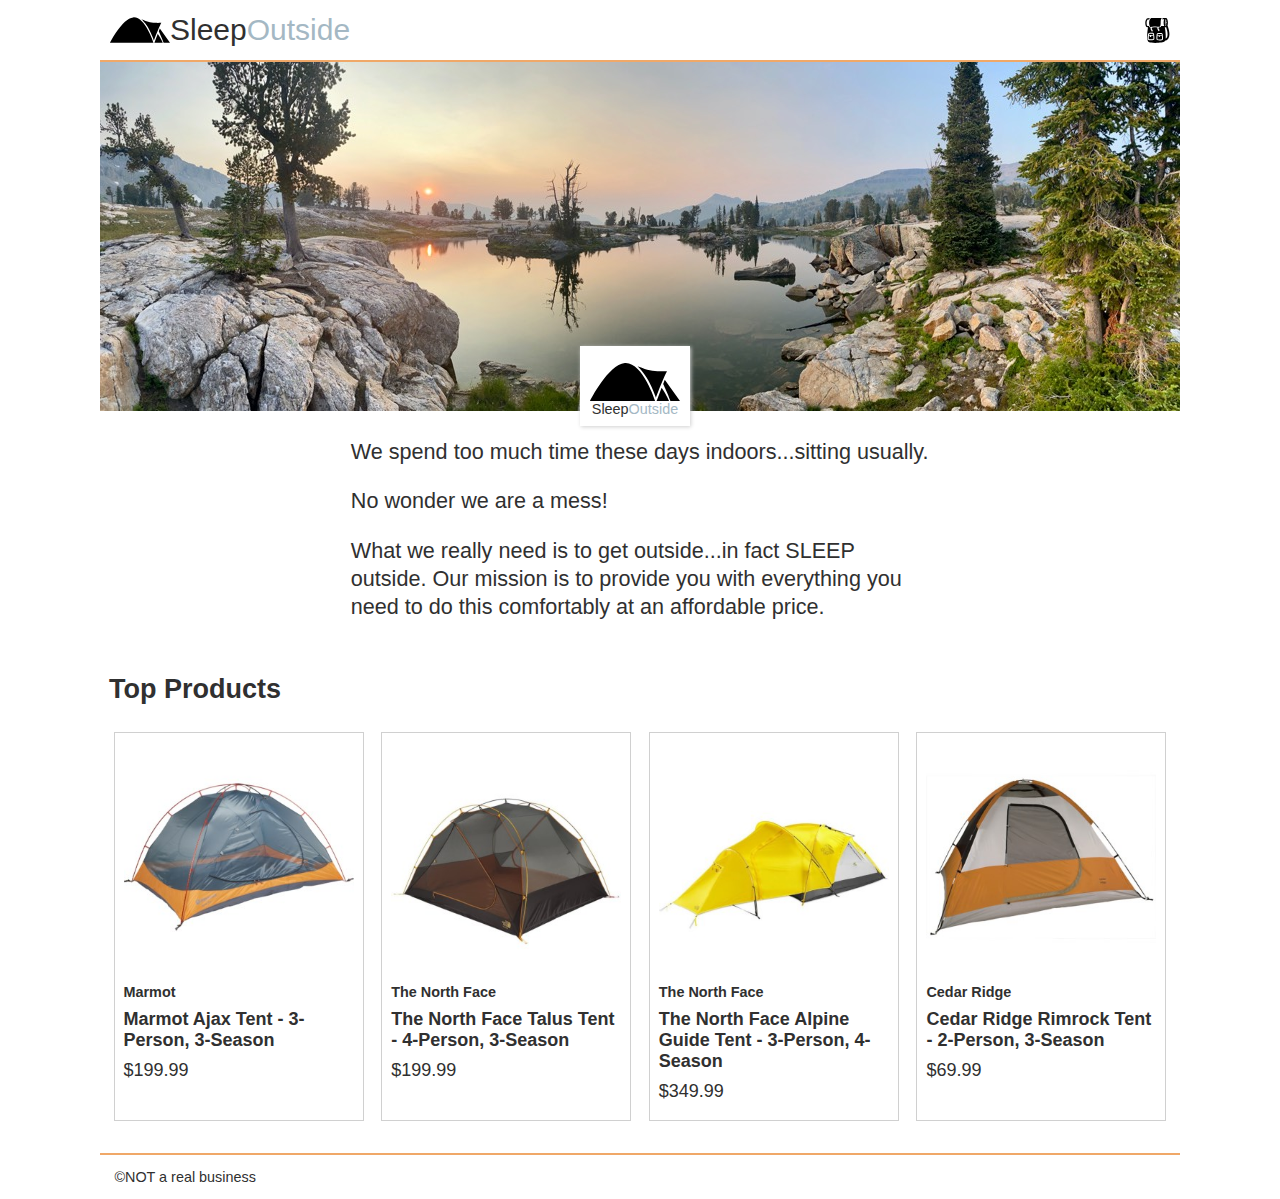
<file: index.html>
<!doctype html>
<html lang="en">
  <head>
    <meta charset="UTF-8" />
    <meta name="viewport" content="width=device-width, initial-scale=1.0" />
    <title>Sleep Outside | Home</title>
    <script type="module" crossorigin src="/assets/main-BDH1RrsC.js"></script>
    <link rel="modulepreload" crossorigin href="/assets/utils-twQD2Llt.js">
    <link rel="modulepreload" crossorigin href="/assets/ProductData-Dx0C3TkS.js">
    <link rel="stylesheet" crossorigin href="/assets/utils-hjA2ImR_.css">
  </head>
  <body>
    <header class="divider">
      <div class="logo">
        <img src="./images/noun_Tent_2517.svg" alt="tent image for logo" />
        <a href="index.html"> Sleep<span class="highlight">Outside</span></a>
      </div>
      <div class="cart">
        <a href="cart/index.html">
          <svg xmlns="http://www.w3.org/2000/svg" viewBox="0 0 100 100">
            <path
              d="M18.9 32.6c1.1 2.4 2.5 3.3 5.4 3.3 1.6 0 3.6-0.3 5.9-0.6 3.2-0.5 6.9-1 11.2-1 2.1 0 4.3 0.1 6.4 0.3 2.1 0.1 4.2 0.3 6.1 0.3 3.2 0 5.2-0.4 5.9-1.2 2.7-2.7 2.8-8.8 2.9-14.6 0.1-6.7 0.2-14.5 4.6-18.7 -0.5 0-1 0-1.6 0 -14.2 0-37.5 0-41.1 0C15.6 6.2 14.9 23.6 18.9 32.6z"
            />
            <path
              d="M90.1 29.7c1-3.3 1.5-7.3 1.5-11.2 0-9-2.7-18.8-8.6-18.8 -0.1 0-0.2 0-0.3 0L77.8-0.1c-0.3 0.2-0.8 0.3-1.1 0.4 0 0 0 0 0 0 -0.2 0-0.3 0-0.4 0 -4.5 0.1-7 1.8-8.4 4.9l8.9-0.1c-1.6 3.6-2.4 8.7-2.4 13.5 0 4.9 0.8 9.9 2.5 13.6l-12.3 0c-0.2 0.4-0.4 0.8-0.6 1.2 -0.2 0.4-0.4 0.7-0.6 1.1 -0.1 0.1-0.1 0.2-0.2 0.3 -0.3 0.4-0.5 0.7-0.9 1.1 0 0 0 0 0 0 0 0-0.1 0.1-0.1 0.1 -0.1 0.1-0.2 0.2-0.4 0.3 -0.2 0.1-0.4 0.3-0.6 0.4 0 0 0 0 0 0 -0.4 0.2-0.9 0.4-1.4 0.6 -1.3 0.4-2.9 0.6-4.9 0.7 -0.5 1.5-1.1 4.1 0 5.5l3.1 3.9 0 0.8c0 2.8-2.3 4.8-2.8 5.2l-3-3.8c0.3-0.2 0.5-0.5 0.7-0.8l-1.8-2.3c-2.2-2.7-1.8-6.3-1.2-8.7 -0.7 0-1.4-0.1-2-0.1 -2.1-0.1-4.3-0.3-6.2-0.3 -4.1 0-7.7 0.5-10.8 1 -1 0.2-2 0.3-3 0.4 -0.5 1.5-1.2 4.4-0.1 5.9l3.1 4 0 0.8c0 2.8-2.3 4.8-2.8 5.2l-3.1-3.8c0.3-0.2 0.6-0.6 0.7-0.9l-1.8-2.4c-2.1-2.8-1.8-6.3-1.2-8.7 -1.6-0.2-2.9-0.8-4-1.7h0c-0.8-0.6-1.4-1.4-2-2.4 -0.1-0.1-0.2-0.3-0.2-0.5 -0.1-0.2-0.2-0.4-0.3-0.6 -0.3-0.6-0.5-1.2-0.7-1.8l-5.6 0c-1-0.3-3.5-4.8-3.5-13.2 0-8.1 3.7-13.1 4.9-13.2L16.4 5.6c0.9-1.9 2-3.7 3.4-5.2L11.2 0.5c-5.4 0-10.1 8.6-10.1 18.4 0 8.9 2.7 18.4 8.6 18.4h2.4c-1.8 10.7-6.6 43 0.4 56.5 0.7 1.4 4.3 3.4 12.2 4.6 20.2 3.1 49.8-0.5 54.6-5.3 0.7-0.7 1.3-1.7 1.8-2.9 2-0.3 8.2-1.7 12.4-8.4C100.1 71.5 98.9 53.9 90.1 29.7zM35.6 87.1c-2.6 2-10.5 2.1-12.1 2.1 0 0 0 0 0 0 -3.9 0-9-0.4-10.8-2.3 -2.6-2.7-1.5-13-0.6-19.1 -0.1-1.9 0-5.8 2.2-7.2 1.9-1.2 8.7-1.3 11.6-1.3 6.4 0 7.4 0.6 7.8 0.9 3 1.8 3.1 5.6 2.6 7.8C37.7 75.5 38.6 84.8 35.6 87.1zM70.1 87.5c-2.6 2-10.5 2.1-12.1 2.1 0 0 0 0 0 0 -3.9 0-9-0.4-10.8-2.3 -2.6-2.7-1.5-13-0.6-19.1 -0.1-1.9 0-5.8 2.2-7.2 1.9-1.2 8.7-1.3 11.6-1.3 6.4 0 7.4 0.6 7.8 0.9 3 1.8 3.1 5.6 2.6 7.8C72.2 76 73.1 85.3 70.1 87.5zM85.9 12.3c-0.6-1.3-1.3-2.2-1.9-2.5 -0.5-0.3-1-0.3-1.4 0 -1.7 1.1-3.2 12.2-0.6 17.9 0.4 0.9 0.9 1.1 1.3 1.1 0.1 0 0.2 0 0.3 0 1.8-0.5 2.1-6.2 1.7-8.6l-1.6 0.2c0.3 2.2 0 5.1-0.4 6.3 -2.1-5.3-0.8-14.1 0.1-15.5 0.8 0.6 2.2 3.5 3.1 8 -0.1 7.9-2.4 12.3-3.4 12.8 -1-0.5-3.4-5.2-3.4-13.5 0-8.3 2.4-13 3.4-13.5C83.7 5.4 85.1 7.9 85.9 12.3zM87.3 77.7c-1.4 2.3-3.1 3.6-4.6 4.3 1.2-12.2-1-31-3.5-44.7h3.3c0.1 0 0.3 0 0.4 0 0.6 0 1.2-0.1 1.8-0.4C92.8 60.7 90.7 72.2 87.3 77.7z"
            />
            <path
              d="M24.7 71v5h-5.2v-5.4c-1.4-0.3-2.7-0.6-3.7-0.9 -0.9 6.8-1.1 13.3-0.3 14.5 0.4 0.3 2.9 1.1 8 1.1h0c5 0 8.8-0.7 9.7-1.3 0.8-1.3 0.6-7.7-0.4-14.4C30.7 70.1 27.5 70.8 24.7 71z"
            />
            <path
              d="M58.8 68.9c2.9-0.1 6.4-0.9 8.3-1.4 0.1-0.8 0.3-2.8-0.7-3.5 -0.5-0.2-2.5-0.4-5.9-0.4 -4.9 0-8.6 0.4-9.5 0.7 -0.3 0.5-0.5 1.9-0.5 3.3C52.5 68.1 56 69 58.8 68.9z"
            />
            <path
              d="M24.3 68.4c2.9-0.1 6.4-0.9 8.3-1.4 0.1-0.8 0.3-2.8-0.7-3.5 -0.5-0.2-2.5-0.4-5.9-0.4 -4.9 0-8.6 0.4-9.5 0.7 -0.3 0.5-0.5 1.9-0.5 3.3C18 67.7 21.5 68.6 24.3 68.4z"
            />
            <path
              d="M60.1 71.4v3.3h-5.2v-3.4c-1.7-0.3-3.3-0.7-4.6-1 -0.9 6.8-1.1 13.3-0.3 14.5 0.4 0.3 2.9 1.1 8 1.1h0c5 0 8.8-0.7 9.7-1.3 0.8-1.3 0.6-7.7-0.4-14.4C65.5 70.5 62.7 71.1 60.1 71.4z"
            />

            <!-- <text x="0" y="115" fill="#000000" font-size="5px" font-weight="bold" font-family="'Helvetica Neue', Helvetica, Arial-Unicode, Arial, Sans-serif">Created by Natalia Woodroffe</text>
            <text x="0" y="120" fill="#000000" font-size="5px" font-weight="bold" font-family="'Helvetica Neue', Helvetica, Arial-Unicode, Arial, Sans-serif">from the Noun Project</text> -->
          </svg>
        </a>
      </div>
    </header>
    <main class="divider">
      <div class="hero">
        <img
          src="./images/banner-sm.jpg"
          srcset="images/banner-sm.jpg 500w, images/banner.jpg"
          alt="image of a high mountain lake"
        />
        <div class="logo logo--square">
          <img src="./images/noun_Tent_2517.svg" alt="tent image for logo" />
          <div>Sleep<span class="highlight">Outside</span></div>
        </div>
      </div>
      <section class="mission">
        <p>We spend too much time these days indoors...sitting usually.</p>
        <p>No wonder we are a mess!</p>
        <p>
          What we really need is to get outside...in fact SLEEP outside. Our
          mission is to provide you with everything you need to do this
          comfortably at an affordable price.
        </p>
      </section>
      <section class="products">
        <h2>Top Products</h2>
        <ul class="product-list"></ul>
      </section>
    </main>
    <footer>&copy;NOT a real business</footer>
  </body>
</html>
</file>
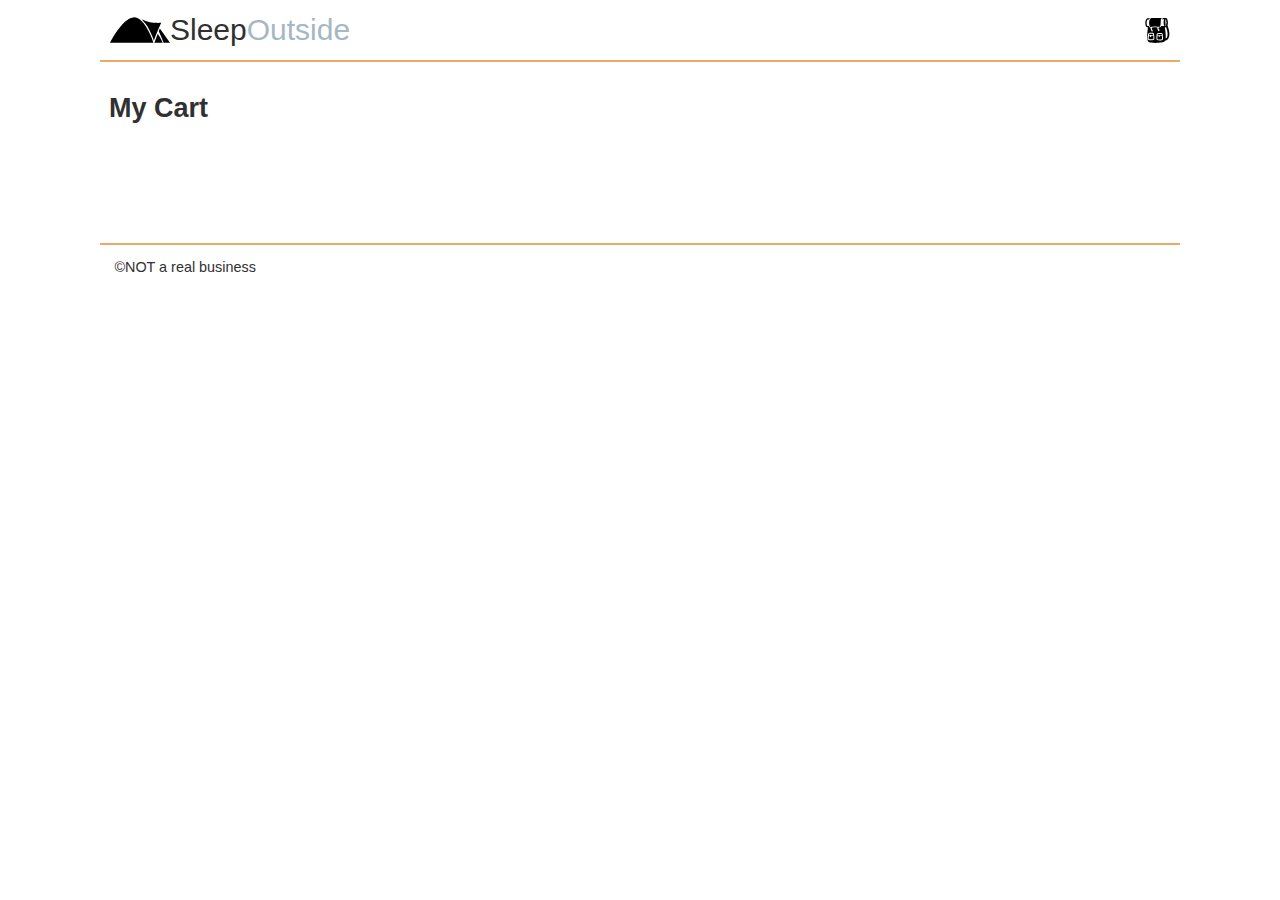
<file: cart/index.html>
<!doctype html>

<html lang="en">
  <head>
    <meta charset="UTF-8" />

    <meta name="viewport" content="width=device-width, initial-scale=1.0" />

    <title>Sleep Outside | Cart</title>


    <script type="module" crossorigin src="/assets/cart-lir0EGrj.js"></script>
    <link rel="modulepreload" crossorigin href="/assets/utils-twQD2Llt.js">
    <link rel="stylesheet" crossorigin href="/assets/utils-hjA2ImR_.css">
  </head>

  <body>
    <header class="divider">
      <div class="logo">
        <img src="../images/noun_Tent_2517.svg" alt="tent image for logo" />
        <a href="../index.html"> Sleep<span class="highlight">Outside</span></a>
      </div>

      <div class="cart">
        <a href="../cart/index.html">
          <svg xmlns="http://www.w3.org/2000/svg" viewBox="0 0 100 100">
            <path
              d="M18.9 32.6c1.1 2.4 2.5 3.3 5.4 3.3 1.6 0 3.6-0.3 5.9-0.6 3.2-0.5 6.9-1 11.2-1 2.1 0 4.3 0.1 6.4 0.3 2.1 0.1 4.2 0.3 6.1 0.3 3.2 0 5.2-0.4 5.9-1.2 2.7-2.7 2.8-8.8 2.9-14.6 0.1-6.7 0.2-14.5 4.6-18.7 -0.5 0-1 0-1.6 0 -14.2 0-37.5 0-41.1 0C15.6 6.2 14.9 23.6 18.9 32.6z"
            />

            <path
              d="M90.1 29.7c1-3.3 1.5-7.3 1.5-11.2 0-9-2.7-18.8-8.6-18.8 -0.1 0-0.2 0-0.3 0L77.8-0.1c-0.3 0.2-0.8 0.3-1.1 0.4 0 0 0 0 0 0 -0.2 0-0.3 0-0.4 0 -4.5 0.1-7 1.8-8.4 4.9l8.9-0.1c-1.6 3.6-2.4 8.7-2.4 13.5 0 4.9 0.8 9.9 2.5 13.6l-12.3 0c-0.2 0.4-0.4 0.8-0.6 1.2 -0.2 0.4-0.4 0.7-0.6 1.1 -0.1 0.1-0.1 0.2-0.2 0.3 -0.3 0.4-0.5 0.7-0.9 1.1 0 0 0 0 0 0 0 0-0.1 0.1-0.1 0.1 -0.1 0.1-0.2 0.2-0.4 0.3 -0.2 0.1-0.4 0.3-0.6 0.4 0 0 0 0 0 0 -0.4 0.2-0.9 0.4-1.4 0.6 -1.3 0.4-2.9 0.6-4.9 0.7 -0.5 1.5-1.1 4.1 0 5.5l3.1 3.9 0 0.8c0 2.8-2.3 4.8-2.8 5.2l-3-3.8c0.3-0.2 0.5-0.5 0.7-0.8l-1.8-2.3c-2.2-2.7-1.8-6.3-1.2-8.7 -0.7 0-1.4-0.1-2-0.1 -2.1-0.1-4.3-0.3-6.2-0.3 -4.1 0-7.7 0.5-10.8 1 -1 0.2-2 0.3-3 0.4 -0.5 1.5-1.2 4.4-0.1 5.9l3.1 4 0 0.8c0 2.8-2.3 4.8-2.8 5.2l-3.1-3.8c0.3-0.2 0.6-0.6 0.7-0.9l-1.8-2.4c-2.1-2.8-1.8-6.3-1.2-8.7 -1.6-0.2-2.9-0.8-4-1.7h0c-0.8-0.6-1.4-1.4-2-2.4 -0.1-0.1-0.2-0.3-0.2-0.5 -0.1-0.2-0.2-0.4-0.3-0.6 -0.3-0.6-0.5-1.2-0.7-1.8l-5.6 0c-1-0.3-3.5-4.8-3.5-13.2 0-8.1 3.7-13.1 4.9-13.2L16.4 5.6c0.9-1.9 2-3.7 3.4-5.2L11.2 0.5c-5.4 0-10.1 8.6-10.1 18.4 0 8.9 2.7 18.4 8.6 18.4h2.4c-1.8 10.7-6.6 43 0.4 56.5 0.7 1.4 4.3 3.4 12.2 4.6 20.2 3.1 49.8-0.5 54.6-5.3 0.7-0.7 1.3-1.7 1.8-2.9 2-0.3 8.2-1.7 12.4-8.4C100.1 71.5 98.9 53.9 90.1 29.7zM35.6 87.1c-2.6 2-10.5 2.1-12.1 2.1 0 0 0 0 0 0 -3.9 0-9-0.4-10.8-2.3 -2.6-2.7-1.5-13-0.6-19.1 -0.1-1.9 0-5.8 2.2-7.2 1.9-1.2 8.7-1.3 11.6-1.3 6.4 0 7.4 0.6 7.8 0.9 3 1.8 3.1 5.6 2.6 7.8C37.7 75.5 38.6 84.8 35.6 87.1zM70.1 87.5c-2.6 2-10.5 2.1-12.1 2.1 0 0 0 0 0 0 -3.9 0-9-0.4-10.8-2.3 -2.6-2.7-1.5-13-0.6-19.1 -0.1-1.9 0-5.8 2.2-7.2 1.9-1.2 8.7-1.3 11.6-1.3 6.4 0 7.4 0.6 7.8 0.9 3 1.8 3.1 5.6 2.6 7.8C72.2 76 73.1 85.3 70.1 87.5zM85.9 12.3c-0.6-1.3-1.3-2.2-1.9-2.5 -0.5-0.3-1-0.3-1.4 0 -1.7 1.1-3.2 12.2-0.6 17.9 0.4 0.9 0.9 1.1 1.3 1.1 0.1 0 0.2 0 0.3 0 1.8-0.5 2.1-6.2 1.7-8.6l-1.6 0.2c0.3 2.2 0 5.1-0.4 6.3 -2.1-5.3-0.8-14.1 0.1-15.5 0.8 0.6 2.2 3.5 3.1 8 -0.1 7.9-2.4 12.3-3.4 12.8 -1-0.5-3.4-5.2-3.4-13.5 0-8.3 2.4-13 3.4-13.5C83.7 5.4 85.1 7.9 85.9 12.3zM87.3 77.7c-1.4 2.3-3.1 3.6-4.6 4.3 1.2-12.2-1-31-3.5-44.7h3.3c0.1 0 0.3 0 0.4 0 0.6 0 1.2-0.1 1.8-0.4C92.8 60.7 90.7 72.2 87.3 77.7z"
            />

            <path
              d="M24.7 71v5h-5.2v-5.4c-1.4-0.3-2.7-0.6-3.7-0.9 -0.9 6.8-1.1 13.3-0.3 14.5 0.4 0.3 2.9 1.1 8 1.1h0c5 0 8.8-0.7 9.7-1.3 0.8-1.3 0.6-7.7-0.4-14.4C30.7 70.1 27.5 70.8 24.7 71z"
            />

            <path
              d="M58.8 68.9c2.9-0.1 6.4-0.9 8.3-1.4 0.1-0.8 0.3-2.8-0.7-3.5 -0.5-0.2-2.5-0.4-5.9-0.4 -4.9 0-8.6 0.4-9.5 0.7 -0.3 0.5-0.5 1.9-0.5 3.3C52.5 68.1 56 69 58.8 68.9z"
            />

            <path
              d="M24.3 68.4c2.9-0.1 6.4-0.9 8.3-1.4 0.1-0.8 0.3-2.8-0.7-3.5 -0.5-0.2-2.5-0.4-5.9-0.4 -4.9 0-8.6 0.4-9.5 0.7 -0.3 0.5-0.5 1.9-0.5 3.3C18 67.7 21.5 68.6 24.3 68.4z"
            />

            <path
              d="M60.1 71.4v3.3h-5.2v-3.4c-1.7-0.3-3.3-0.7-4.6-1 -0.9 6.8-1.1 13.3-0.3 14.5 0.4 0.3 2.9 1.1 8 1.1h0c5 0 8.8-0.7 9.7-1.3 0.8-1.3 0.6-7.7-0.4-14.4C65.5 70.5 62.7 71.1 60.1 71.4z"
            />

            <!-- <text x="0" y="115" fill="#000000" font-size="5px" font-weight="bold" font-family="'Helvetica Neue', Helvetica, Arial-Unicode, Arial, Sans-serif">Created by Natalia Woodroffe</text>
            <text x="0" y="120" fill="#000000" font-size="5px" font-weight="bold" font-family="'Helvetica Neue', Helvetica, Arial-Unicode, Arial, Sans-serif">from the Noun Project</text> -->
          </svg>
        </a>
      </div>
    </header>

    <main class="divider">
      <section class="products">
        <h2>My Cart</h2>

        <ul class="product-list"></ul>
      </section>

      <div class="cart-footer-hide">
        <p class="cart-total">Total:</p>
      </div>
    </main>

    <footer>&copy;NOT a real business</footer>
  </body>
</html>
</file>
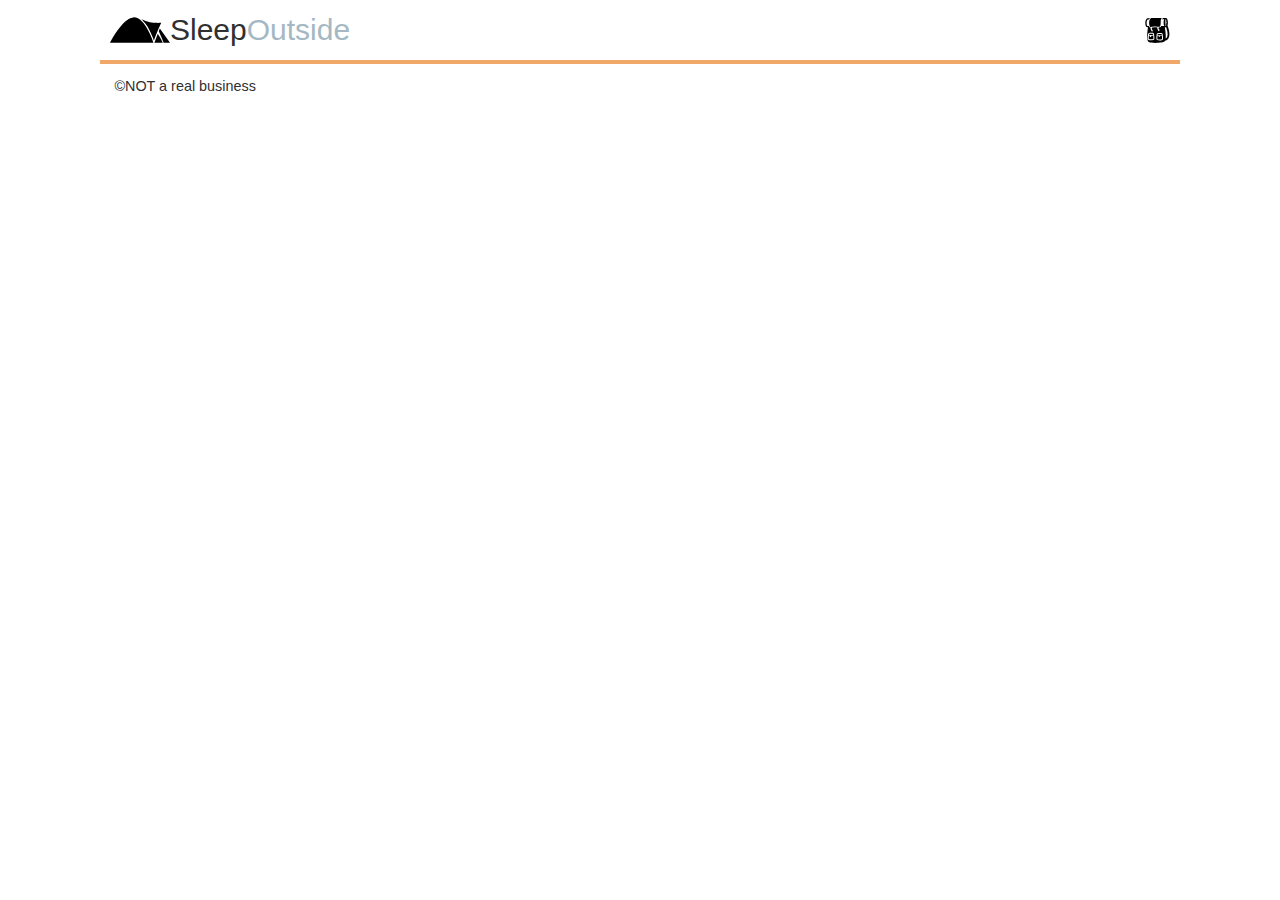
<file: product_pages/index.html>
<!doctype html>

<html lang="en">
  <head>
    <meta charset="UTF-8" />

    <meta name="viewport" content="width=device-width, initial-scale=1.0" />

    <title>Sleep Outside | Cedar Ridge Rimrock 2-person tent</title>


    <script type="module" crossorigin src="/assets/product-Bx1SfF5Q.js"></script>
    <link rel="modulepreload" crossorigin href="/assets/utils-twQD2Llt.js">
    <link rel="modulepreload" crossorigin href="/assets/ProductData-Dx0C3TkS.js">
    <link rel="stylesheet" crossorigin href="/assets/utils-hjA2ImR_.css">
  </head>

  <body>
    <header class="divider">
      <div class="logo">
        <img src="../images/noun_Tent_2517.svg" alt="tent image for logo" />
        <a href="../index.html"> Sleep<span class="highlight">Outside</span></a>
      </div>

      <div class="cart">
        <a href="../cart/index.html">
          <svg xmlns="http://www.w3.org/2000/svg" viewBox="0 0 100 100">
            <path
              d="M18.9 32.6c1.1 2.4 2.5 3.3 5.4 3.3 1.6 0 3.6-0.3 5.9-0.6 3.2-0.5 6.9-1 11.2-1 2.1 0 4.3 0.1 6.4 0.3 2.1 0.1 4.2 0.3 6.1 0.3 3.2 0 5.2-0.4 5.9-1.2 2.7-2.7 2.8-8.8 2.9-14.6 0.1-6.7 0.2-14.5 4.6-18.7 -0.5 0-1 0-1.6 0 -14.2 0-37.5 0-41.1 0C15.6 6.2 14.9 23.6 18.9 32.6z"
            />

            <path
              d="M90.1 29.7c1-3.3 1.5-7.3 1.5-11.2 0-9-2.7-18.8-8.6-18.8 -0.1 0-0.2 0-0.3 0L77.8-0.1c-0.3 0.2-0.8 0.3-1.1 0.4 0 0 0 0 0 0 -0.2 0-0.3 0-0.4 0 -4.5 0.1-7 1.8-8.4 4.9l8.9-0.1c-1.6 3.6-2.4 8.7-2.4 13.5 0 4.9 0.8 9.9 2.5 13.6l-12.3 0c-0.2 0.4-0.4 0.8-0.6 1.2 -0.2 0.4-0.4 0.7-0.6 1.1 -0.1 0.1-0.1 0.2-0.2 0.3 -0.3 0.4-0.5 0.7-0.9 1.1 0 0 0 0 0 0 0 0-0.1 0.1-0.1 0.1 -0.1 0.1-0.2 0.2-0.4 0.3 -0.2 0.1-0.4 0.3-0.6 0.4 0 0 0 0 0 0 -0.4 0.2-0.9 0.4-1.4 0.6 -1.3 0.4-2.9 0.6-4.9 0.7 -0.5 1.5-1.1 4.1 0 5.5l3.1 3.9 0 0.8c0 2.8-2.3 4.8-2.8 5.2l-3-3.8c0.3-0.2 0.5-0.5 0.7-0.8l-1.8-2.3c-2.2-2.7-1.8-6.3-1.2-8.7 -0.7 0-1.4-0.1-2-0.1 -2.1-0.1-4.3-0.3-6.2-0.3 -4.1 0-7.7 0.5-10.8 1 -1 0.2-2 0.3-3 0.4 -0.5 1.5-1.2 4.4-0.1 5.9l3.1 4 0 0.8c0 2.8-2.3 4.8-2.8 5.2l-3.1-3.8c0.3-0.2 0.6-0.6 0.7-0.9l-1.8-2.4c-2.1-2.8-1.8-6.3-1.2-8.7 -1.6-0.2-2.9-0.8-4-1.7h0c-0.8-0.6-1.4-1.4-2-2.4 -0.1-0.1-0.2-0.3-0.2-0.5 -0.1-0.2-0.2-0.4-0.3-0.6 -0.3-0.6-0.5-1.2-0.7-1.8l-5.6 0c-1-0.3-3.5-4.8-3.5-13.2 0-8.1 3.7-13.1 4.9-13.2L16.4 5.6c0.9-1.9 2-3.7 3.4-5.2L11.2 0.5c-5.4 0-10.1 8.6-10.1 18.4 0 8.9 2.7 18.4 8.6 18.4h2.4c-1.8 10.7-6.6 43 0.4 56.5 0.7 1.4 4.3 3.4 12.2 4.6 20.2 3.1 49.8-0.5 54.6-5.3 0.7-0.7 1.3-1.7 1.8-2.9 2-0.3 8.2-1.7 12.4-8.4C100.1 71.5 98.9 53.9 90.1 29.7zM35.6 87.1c-2.6 2-10.5 2.1-12.1 2.1 0 0 0 0 0 0 -3.9 0-9-0.4-10.8-2.3 -2.6-2.7-1.5-13-0.6-19.1 -0.1-1.9 0-5.8 2.2-7.2 1.9-1.2 8.7-1.3 11.6-1.3 6.4 0 7.4 0.6 7.8 0.9 3 1.8 3.1 5.6 2.6 7.8C37.7 75.5 38.6 84.8 35.6 87.1zM70.1 87.5c-2.6 2-10.5 2.1-12.1 2.1 0 0 0 0 0 0 -3.9 0-9-0.4-10.8-2.3 -2.6-2.7-1.5-13-0.6-19.1 -0.1-1.9 0-5.8 2.2-7.2 1.9-1.2 8.7-1.3 11.6-1.3 6.4 0 7.4 0.6 7.8 0.9 3 1.8 3.1 5.6 2.6 7.8C72.2 76 73.1 85.3 70.1 87.5zM85.9 12.3c-0.6-1.3-1.3-2.2-1.9-2.5 -0.5-0.3-1-0.3-1.4 0 -1.7 1.1-3.2 12.2-0.6 17.9 0.4 0.9 0.9 1.1 1.3 1.1 0.1 0 0.2 0 0.3 0 1.8-0.5 2.1-6.2 1.7-8.6l-1.6 0.2c0.3 2.2 0 5.1-0.4 6.3 -2.1-5.3-0.8-14.1 0.1-15.5 0.8 0.6 2.2 3.5 3.1 8 -0.1 7.9-2.4 12.3-3.4 12.8 -1-0.5-3.4-5.2-3.4-13.5 0-8.3 2.4-13 3.4-13.5C83.7 5.4 85.1 7.9 85.9 12.3zM87.3 77.7c-1.4 2.3-3.1 3.6-4.6 4.3 1.2-12.2-1-31-3.5-44.7h3.3c0.1 0 0.3 0 0.4 0 0.6 0 1.2-0.1 1.8-0.4C92.8 60.7 90.7 72.2 87.3 77.7z"
            />

            <path
              d="M24.7 71v5h-5.2v-5.4c-1.4-0.3-2.7-0.6-3.7-0.9 -0.9 6.8-1.1 13.3-0.3 14.5 0.4 0.3 2.9 1.1 8 1.1h0c5 0 8.8-0.7 9.7-1.3 0.8-1.3 0.6-7.7-0.4-14.4C30.7 70.1 27.5 70.8 24.7 71z"
            />

            <path
              d="M58.8 68.9c2.9-0.1 6.4-0.9 8.3-1.4 0.1-0.8 0.3-2.8-0.7-3.5 -0.5-0.2-2.5-0.4-5.9-0.4 -4.9 0-8.6 0.4-9.5 0.7 -0.3 0.5-0.5 1.9-0.5 3.3C52.5 68.1 56 69 58.8 68.9z"
            />

            <path
              d="M24.3 68.4c2.9-0.1 6.4-0.9 8.3-1.4 0.1-0.8 0.3-2.8-0.7-3.5 -0.5-0.2-2.5-0.4-5.9-0.4 -4.9 0-8.6 0.4-9.5 0.7 -0.3 0.5-0.5 1.9-0.5 3.3C18 67.7 21.5 68.6 24.3 68.4z"
            />

            <path
              d="M60.1 71.4v3.3h-5.2v-3.4c-1.7-0.3-3.3-0.7-4.6-1 -0.9 6.8-1.1 13.3-0.3 14.5 0.4 0.3 2.9 1.1 8 1.1h0c5 0 8.8-0.7 9.7-1.3 0.8-1.3 0.6-7.7-0.4-14.4C65.5 70.5 62.7 71.1 60.1 71.4z"
            />

            <!-- <text x="0" y="115" fill="#000000" font-size="5px" font-weight="bold" font-family="'Helvetica Neue', Helvetica, Arial-Unicode, Arial, Sans-serif">Created by Natalia Woodroffe</text>
            <text x="0" y="120" fill="#000000" font-size="5px" font-weight="bold" font-family="'Helvetica Neue', Helvetica, Arial-Unicode, Arial, Sans-serif">from the Noun Project</text> -->
          </svg>
        </a>
      </div>
    </header>

    <main class="divider"></main>

    <footer>&copy;NOT a real business</footer>
  </body>
</html>
</file>
<file: assets/utils-hjA2ImR_.css>
:root{--font-body: Arial, Helvetica, sans-serif;--font-headline: Haettenschweiler, "Arial Narrow Bold", sans-serif;--primary-color: #f0a868;--secondary-color: #525b0f;--tertiary-color: #a4b8c4;--light-grey: #d0d0d0;--dark-grey: #303030;--font-base: 18px;--small-font: .8em;--large-font: 1.2em}*{box-sizing:border-box}body{margin:0;font-family:var(--font-body);font-size:var(--font-base);color:var(--dark-grey)}img{max-width:100%}header{display:flex;justify-content:space-between;padding:0 10px}.logo{line-height:60px;width:245px;overflow:hidden;display:flex;font-size:30px;text-align:right;font-family:var(--font-headline)}.logo img{width:60px;height:60px}.logo a{text-decoration:none;color:var(--font-body)}.hero{position:relative}.hero .logo{position:absolute;left:calc(50% - 60px);bottom:-10px;background-color:#fff}.logo--square{font-size:var(--small-font);width:110px;height:80px;flex-direction:column;align-items:flex-end;box-shadow:1px 1px 4px var(--light-grey);justify-content:center;align-items:center;line-height:1}.logo--square img{width:90px;height:90px;margin-top:-1.3em}.logo--square>div{margin-top:-1.7em}.highlight{color:var(--tertiary-color)}button{padding:.5em 2em;background-color:var(--secondary-color);color:#fff;margin:auto;display:block;border:0;font-size:var(--large-font);cursor:pointer}.divider{border-bottom:2px solid var(--primary-color)}.cart{padding-top:1em;position:relative;text-align:center}.cart svg{width:25px}.cart:hover svg{fill:gray}.mission{padding:0 .5em;line-height:1.3;max-width:600px;margin:auto}.products{padding:.5em}.product-list{display:flex;flex-flow:row wrap;justify-content:space-between;list-style-type:none;padding:0}.product-list a{text-decoration:none;color:var(--dark-grey)}.product-card{flex:1 1 45%;margin:.25em;padding:.5em;border:1px solid var(--light-grey);max-width:250px}.product-card h2,.product-card h3,.product-card p{margin:.5em 0}.card__brand{font-size:var(--small-font)}.card__name{font-size:1em}.product-detail{padding:1em;max-width:500px;margin:auto}.product-detail img{width:100%}.cart-footer-hide{visibility:hidden}.cart-total{font-size:larger}.cart-card{display:grid;grid-template-columns:25% auto 15%;font-size:var(--small-font);align-items:center}.cart-card__image{grid-row:1/3;grid-column:1}.cart-card p{margin-top:0}.cart-card .card__name{grid-row:1;grid-column:2}.cart-card__color{grid-row:2;grid-column:2}.cart-card__quantity{grid-row:1;grid-column:3}.cart-card__price{grid-row:2;grid-column:3}@media screen and (min-width: 500px){body{max-width:1080px;margin:auto}.mission{font-size:1.2em}.cart-card{font-size:inherit;grid-template-columns:150px auto 15%}}footer{font-size:var(--small-font);padding:1em}
</file>
